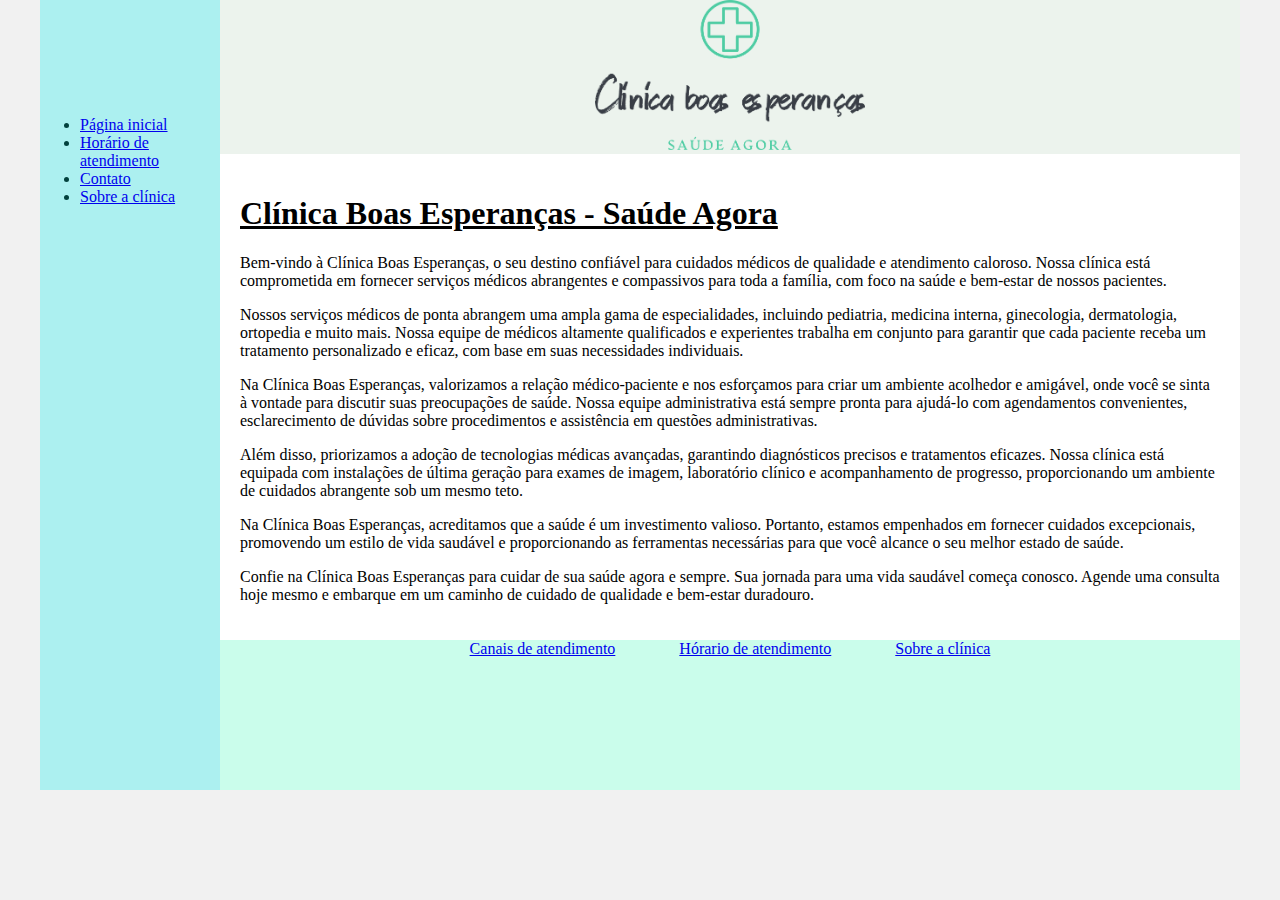
<file: index.html>
<!DOCTYPE html>
<html lang="en">
<head>
    <meta charset="UTF-8">
    <meta http-equiv="X-UA-Compatible" content="IE=edge">
    <meta name="viewport" content="width=device-width, initial-scale=1.0">
    <title>Template - Utilizar como modelo</title>
    <link rel="stylesheet" href="base.css">
</head>
<body>
    <div class="wrapper">
        <div class="menu">
            <!-- Aqui vai o seu menu -->
            <ul>
                <li><a href="index.html">Página inicial</a></li>
                <li><a href="atendimento.html">Horário de atendimento</a></li>
                <li><a href="contato.html">Contato</a></li>
                <li><a href="sobre.html">Sobre a clínica</a></li>
            </ul>
        </div>

        <div class="main">
            <div class="header">
                <a href="index.html">
                <img src="img/logo.png" title="Logo" height="150"></a>
                <!-- Aqui vai o seu header -->
            </div>
    
            <div class="content">
                <!-- Aqui vai o seu conteúdo -->
                <h1><u>Clínica Boas Esperanças - Saúde Agora</u></h1>
          
                <p>Bem-vindo à Clínica Boas Esperanças, o seu destino confiável para cuidados médicos de qualidade e atendimento caloroso. Nossa clínica está comprometida em fornecer serviços médicos abrangentes e compassivos para toda a família, com foco na saúde e bem-estar de nossos pacientes.</p>
              
                <p>Nossos serviços médicos de ponta abrangem uma ampla gama de especialidades, incluindo pediatria, medicina interna, ginecologia, dermatologia, ortopedia e muito mais. Nossa equipe de médicos altamente qualificados e experientes trabalha em conjunto para garantir que cada paciente receba um tratamento personalizado e eficaz, com base em suas necessidades individuais.</p>
              
                <p>Na Clínica Boas Esperanças, valorizamos a relação médico-paciente e nos esforçamos para criar um ambiente acolhedor e amigável, onde você se sinta à vontade para discutir suas preocupações de saúde. Nossa equipe administrativa está sempre pronta para ajudá-lo com agendamentos convenientes, esclarecimento de dúvidas sobre procedimentos e assistência em questões administrativas.</p>
                
                <p>Além disso, priorizamos a adoção de tecnologias médicas avançadas, garantindo diagnósticos precisos e tratamentos eficazes. Nossa clínica está equipada com instalações de última geração para exames de imagem, laboratório clínico e acompanhamento de progresso, proporcionando um ambiente de cuidados abrangente sob um mesmo teto.</p>
                
                <p>Na Clínica Boas Esperanças, acreditamos que a saúde é um investimento valioso. Portanto, estamos empenhados em fornecer cuidados excepcionais, promovendo um estilo de vida saudável e proporcionando as ferramentas necessárias para que você alcance o seu melhor estado de saúde.</p>
               
                <p>Confie na Clínica Boas Esperanças para cuidar de sua saúde agora e sempre. Sua jornada para uma vida saudável começa conosco. Agende uma consulta hoje mesmo e embarque em um caminho de cuidado de qualidade e bem-estar duradouro.</p>
            </div>
    
            <div class="footer">
                <!-- Aqui vai o seu rodapé -->
                <a href="contato.html">Canais de atendimento</a>
                <a href="atendimento.html">Hórario de atendimento</a>
                <a href="sobre.html">Sobre a clínica</a>
            </div>
        </div>
    </div>
</body>
</html>
</file>
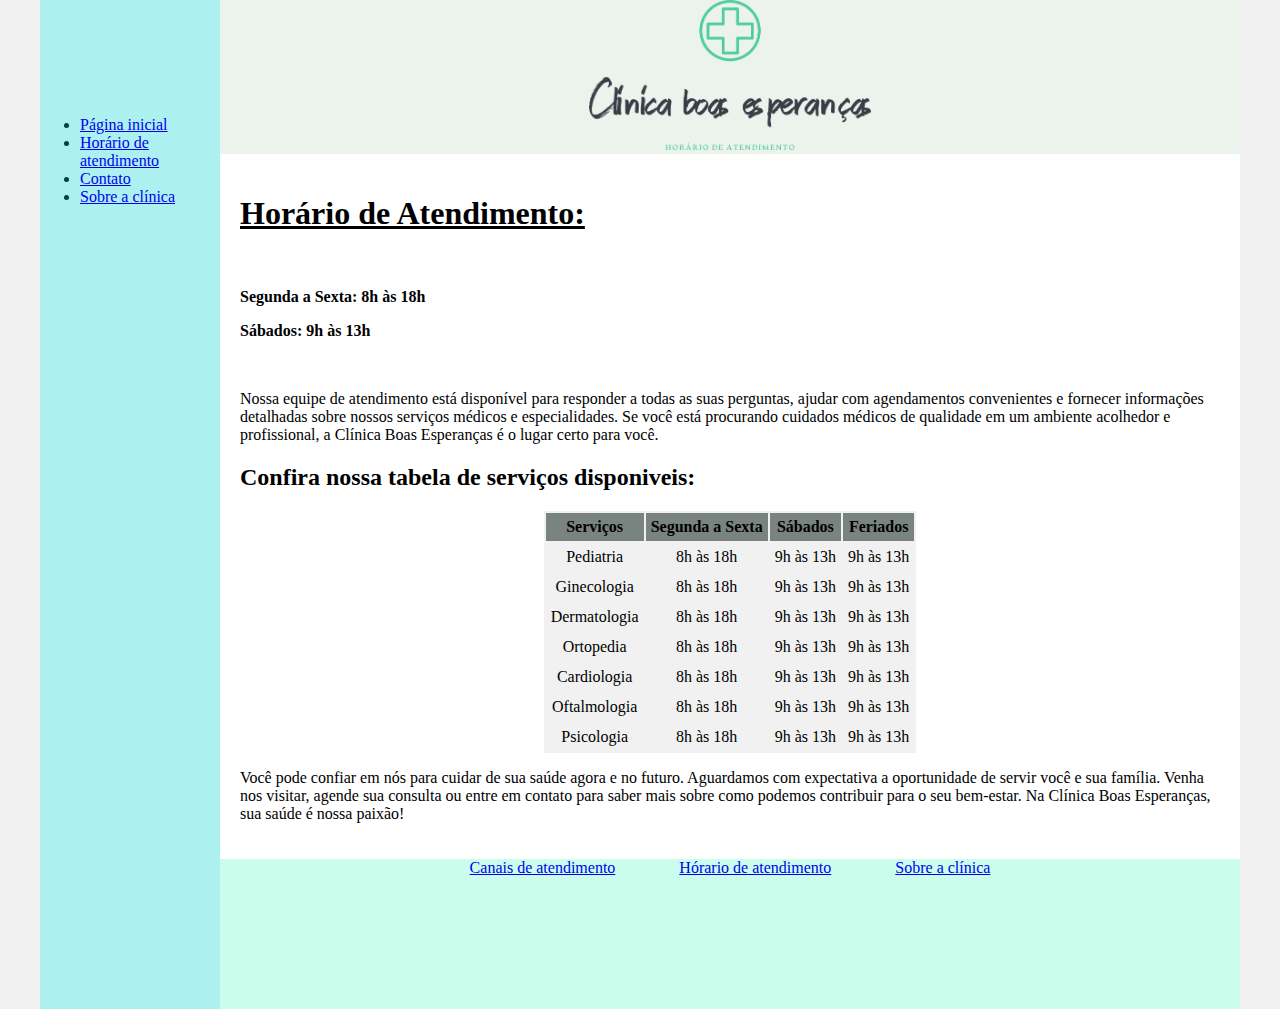
<file: atendimento.html>
<!DOCTYPE html>
<html lang="en">
<head>
    <meta charset="UTF-8">
    <meta http-equiv="X-UA-Compatible" content="IE=edge">
    <meta name="viewport" content="width=device-width, initial-scale=1.0">
    <title>Template - Utilizar como modelo</title>
    <link rel="stylesheet" href="base.css">
</head>
<body>
    <div class="wrapper">
        <div class="menu">
            <!-- Aqui vai o seu menu -->
            <ul>
                <li><a href="index.html">Página inicial</a></li>
                <li><a href="atendimento.html">Horário de atendimento</a></li>
                <li><a href="contato.html">Contato</a></li>
                <li><a href="sobre.html">Sobre a clínica</a></li>
            </ul>
        </div>

        <div class="main">
            <div class="header">
                <a href="index.html">
                <img src="img/horario.png" title="Logo" height="150"></a>
                <!-- Aqui vai o seu header -->
            </div>
    
            <div class="content">
                <!-- Aqui vai o seu conteúdo -->
                <h1><u>Horário de Atendimento:</u></h1>
                <br>
                <p><strong>Segunda a Sexta: 8h às 18h</strong></p>
                <p><strong>Sábados: 9h às 13h</strong></p>
                <br>
                <p>  Nossa equipe de atendimento está disponível para responder a todas as suas perguntas, ajudar com agendamentos convenientes e fornecer informações detalhadas sobre nossos serviços médicos e especialidades. Se você está procurando cuidados médicos de qualidade em um ambiente acolhedor e profissional, a Clínica Boas Esperanças é o lugar certo para você.</p>
                <h2>Confira nossa tabela de serviços disponiveis:</h2>
                <table summary="Tabela de serviços oferecidos e horários de atendimento" cellspacing="2" cellpadding="5">
                    <thead>
                        <tr>
                            <th>Serviços</th>
                            <th>Segunda a Sexta</th>
                            <th>Sábados</th>
                            <th>Feriados</th>
                        </tr>
                    </thead>
                    <tbody>
                        <tr>
                            <td>Pediatria</td>
                            <td>8h às 18h</td>
                            <td>9h às 13h</td>
                            <td>9h às 13h</td>
                        </tr>
                        <tr>
                            <td>Ginecologia</td>
                            <td>8h às 18h</td>
                            <td>9h às 13h</td>
                            <td>9h às 13h</td>
                        </tr>
                        <tr>
                            <td>Dermatologia</td>
                            <td>8h às 18h</td>
                            <td>9h às 13h</td>
                            <td>9h às 13h</td>
                        </tr>
                        <tr>
                            <td>Ortopedia</td>
                            <td>8h às 18h</td>
                            <td>9h às 13h</td>
                            <td>9h às 13h</td>
                        </tr>
                        <tr>
                            <td>Cardiologia</td>
                            <td>8h às 18h</td>
                            <td>9h às 13h</td>
                            <td>9h às 13h</td>
                        </tr>
                        <tr>
                            <td>Oftalmologia</td>
                            <td>8h às 18h</td>
                            <td>9h às 13h</td>
                            <td>9h às 13h</td>
                        </tr>
                        <tr>
                            <td>Psicologia</td>
                            <td>8h às 18h</td>
                            <td>9h às 13h</td>
                            <td>9h às 13h</td>
                        </tr>
                    </tbody>
                </table>
                <p>  Você pode confiar em nós para cuidar de sua saúde agora e no futuro. Aguardamos com expectativa a oportunidade de servir você e sua família. Venha nos visitar, agende sua consulta ou entre em contato para saber mais sobre como podemos contribuir para o seu bem-estar. Na Clínica Boas Esperanças, sua saúde é nossa paixão!</p>
            </div>
    
            <div class="footer">
                <!-- Aqui vai o seu rodapé -->
                <a href="contato.html">Canais de atendimento</a>
                <a href="atendimento.html">Hórario de atendimento</a>
                <a href="sobre.html">Sobre a clínica</a>
            </div>
        </div>
    </div>
</body>
</html>
</file>
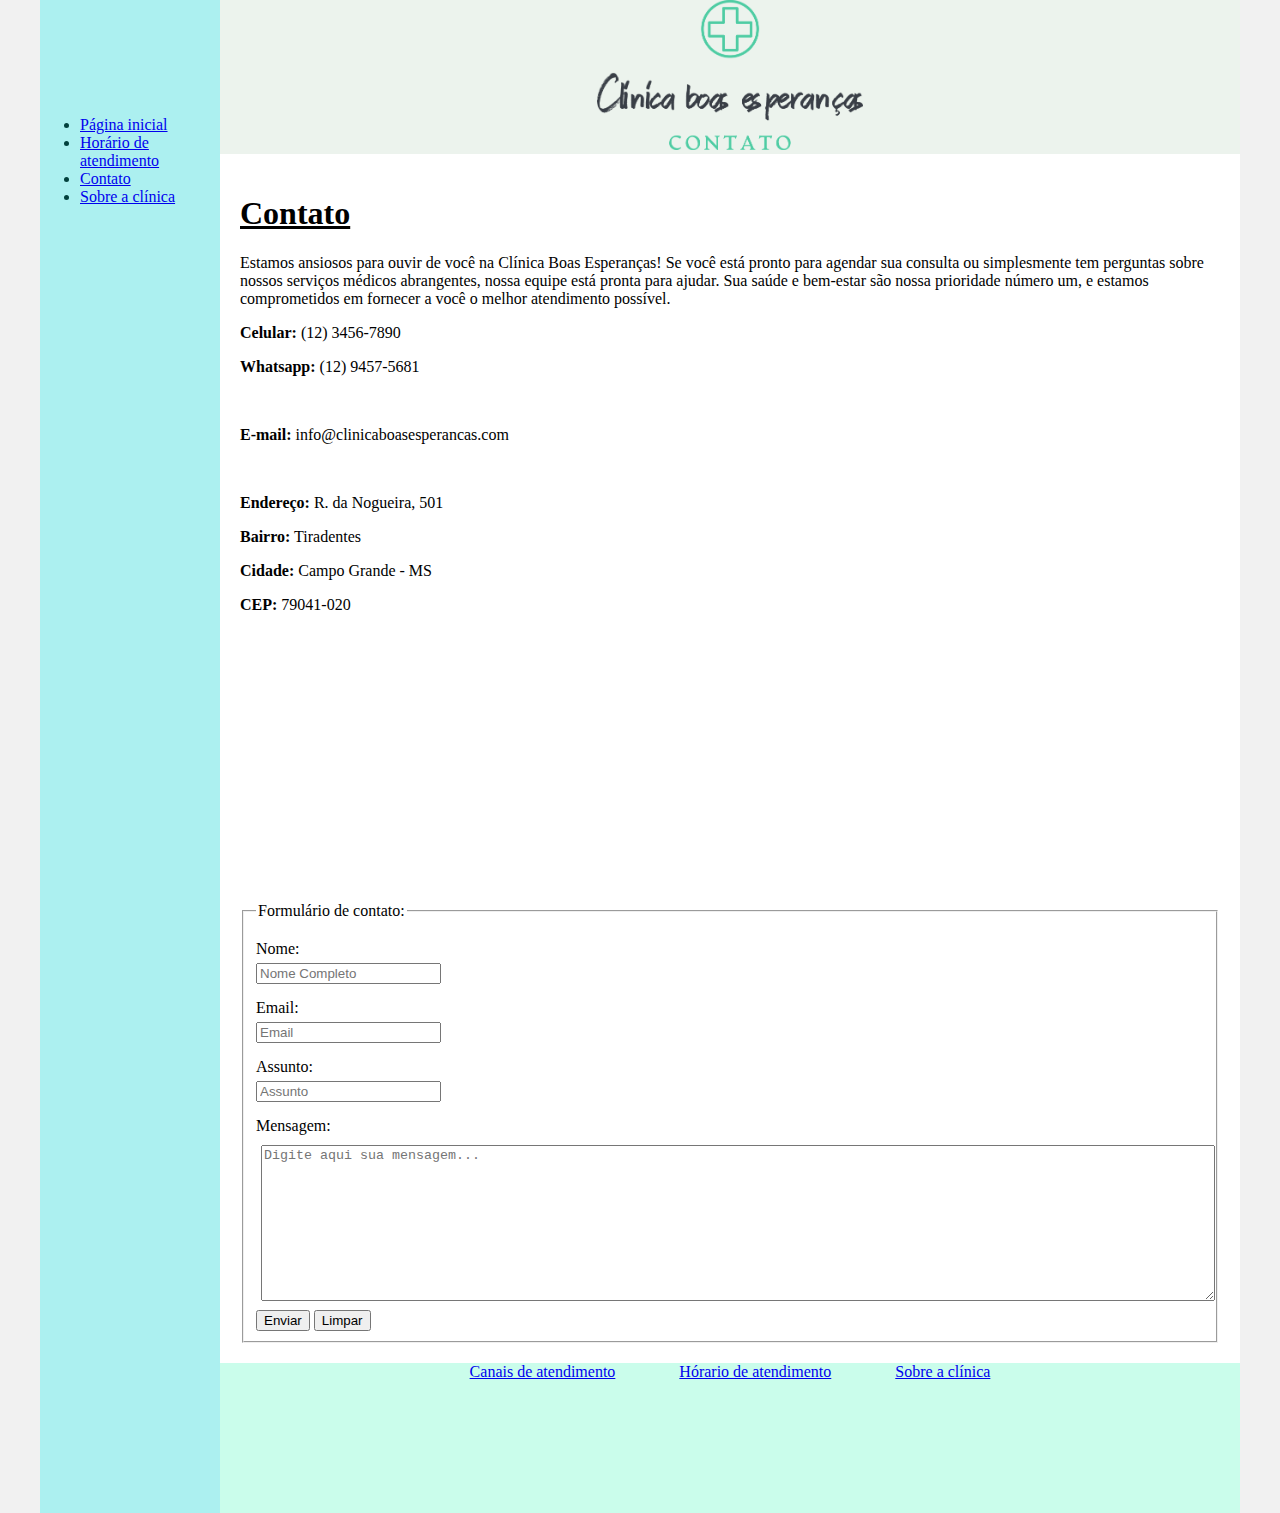
<file: contato.html>
<!DOCTYPE html>
<html lang="en">
<head>
    <meta charset="UTF-8">
    <meta http-equiv="X-UA-Compatible" content="IE=edge">
    <meta name="viewport" content="width=device-width, initial-scale=1.0">
    <title>Template - Utilizar como modelo</title>
    <link rel="stylesheet" href="base.css">
</head>
<body>
    <div class="wrapper">
        <div class="menu">
            <!-- Aqui vai o seu menu -->
            <ul>
                <li><a href="index.html">Página inicial</a></li>
                <li><a href="atendimento.html">Horário de atendimento</a></li>
                <li><a href="contato.html">Contato</a></li>
                <li><a href="sobre.html">Sobre a clínica</a></li>
            </ul>
        </div>

        <div class="main">
            <div class="header">
                <a href="index.html">
                <img src="img/contato.png" title="Logo" height="150"></a>
                <!-- Aqui vai o seu header -->
            </div>
    
            <div class="content">
                <!-- Aqui vai o seu conteúdo -->
                <h1><u>Contato</u></h1>
                <p>Estamos ansiosos para ouvir de você na Clínica Boas Esperanças! Se você está pronto para agendar sua consulta ou simplesmente tem perguntas sobre nossos serviços médicos abrangentes, nossa equipe está pronta para ajudar. Sua saúde e bem-estar são nossa prioridade número um, e estamos comprometidos em fornecer a você o melhor atendimento possível.</p>
                <p><strong>Celular:</strong> (12) 3456-7890</p>
                <p><strong>Whatsapp:</strong> (12) 9457-5681</p>
                <br>
                <p><strong>E-mail:</strong> info@clinicaboasesperancas.com</p>
                <br>
                <p><strong>Endereço:</strong> R. da Nogueira, 501</p>
                <p><strong>Bairro:</strong> Tiradentes</p>
                <p><strong>Cidade:</strong> Campo Grande - MS</p> 
                <p><strong>CEP:</strong> 79041-020</p>
                <br>
                <iframe src="https://www.google.com/maps/embed?pb=!1m18!1m12!1m3!1d3737.9590994559517!2d-54.569936999999996!3d-20.466873!2m3!1f0!2f0!3f0!3m2!1i1024!2i768!4f13.1!3m3!1m2!1s0x9486e8d723b44847%3A0x120a175e5dac8a78!2sR.%20da%20Nogueira%2C%20501%20-%20Tiradentes%2C%20Campo%20Grande%20-%20MS%2C%2079041-020!5e0!3m2!1spt-BR!2sbr!4v1692459876500!5m2!1spt-BR!2sbr" width="400" height="250" style="border:0;" allowfullscreen="" loading="lazy" referrerpolicy="no-referrer-when-downgrade"></iframe>
                <br>
                <form action="contato.php" method="POST">
    <!--Um formulário de contato com:
Nome (type="text")
E-mail (type="email")
Assunto (type="text")
Mensagem (textarea)
Botões de envias e limpar formulário-->
                <fieldset>
                    <legend>Formulário de contato:</legend>
                    <label for="nome">Nome:</label>
                    <input type="text" id="nome" name="nome" placeholder="Nome Completo" required>
                    <br>
                    <label for="email">Email:</label>
                    <input type="email" id="email" name="email" placeholder="Email" required>
                    <br>
                    <label for="assunto">Assunto:</label>
                    <input type="text" id="assunto" name="assunto" placeholder="Assunto" required>
                    <br>
                    <label for="mensagem">Mensagem:</label>
                    <textarea id="mensagem" name="mensagem" placeholder="Digite aqui sua mensagem..." required></textarea>
                    <br>
                    <button type="submit">Enviar</button>
                    <button type="reset">Limpar</button>
                </fieldset>
                </form>            
            </div>
    
            <div class="footer">
                <!-- Aqui vai o seu rodapé -->
                <a href="contato.html">Canais de atendimento</a>
                <a href="atendimento.html">Hórario de atendimento</a>
                <a href="sobre.html">Sobre a clínica</a>
            </div>
        </div>
    </div>
</body>
</html>
</file>
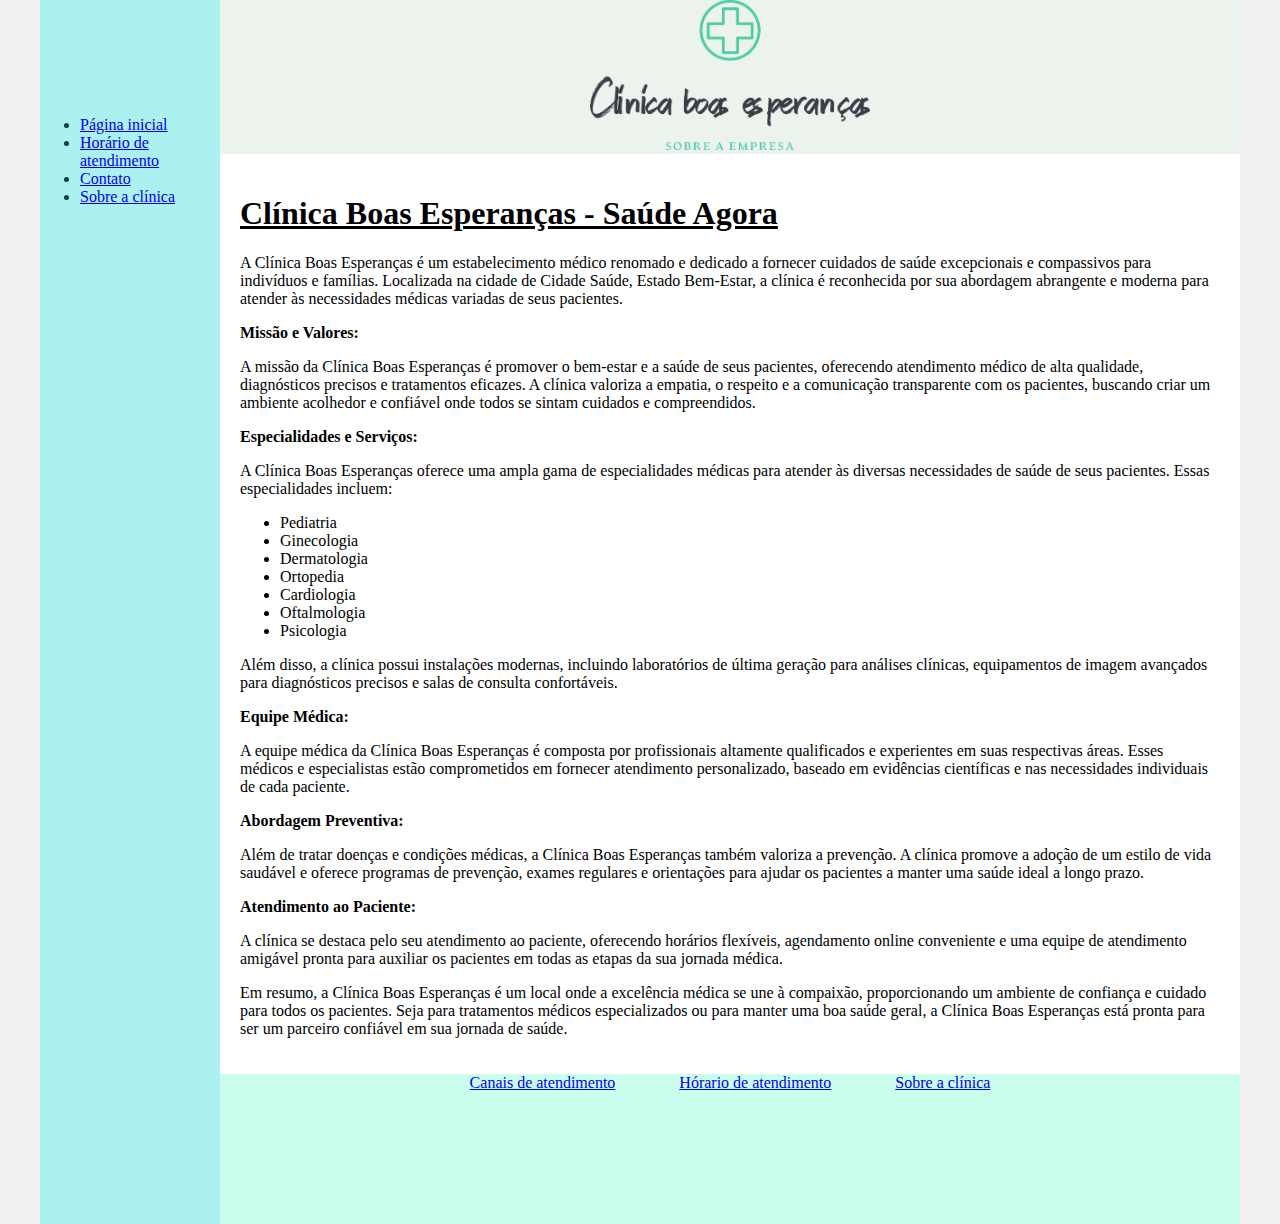
<file: sobre.html>
<!DOCTYPE html>
<html lang="en">
<head>
    <meta charset="UTF-8">
    <meta http-equiv="X-UA-Compatible" content="IE=edge">
    <meta name="viewport" content="width=device-width, initial-scale=1.0">
    <title>Template - Utilizar como modelo</title>
    <link rel="stylesheet" href="base.css">
</head>
<body>
    <div class="wrapper">
        <div class="menu">
            <!-- Aqui vai o seu menu -->
            <ul>
                <li><a href="index.html">Página inicial</a></li>
                <li><a href="atendimento.html">Horário de atendimento</a></li>
                <li><a href="contato.html">Contato</a></li>
                <li><a href="sobre.html">Sobre a clínica</a></li>
            </ul>
        </div>

        <div class="main">
            <div class="header">
                <a href="index.html">
                <img src="img/sobre.png" title="Logo" height="150"></a>
                <!-- Aqui vai o seu header -->
            </div>
    
            <div class="content">
                <!-- Aqui vai o seu conteúdo -->
                <h1><u>Clínica Boas Esperanças - Saúde Agora</u></h1>
                <p>A Clínica Boas Esperanças é um estabelecimento médico renomado e dedicado a fornecer cuidados de saúde excepcionais e compassivos para indivíduos e famílias. Localizada na cidade de Cidade Saúde, Estado Bem-Estar, a clínica é reconhecida por sua abordagem abrangente e moderna para atender às necessidades médicas variadas de seus pacientes.</p>

                <p><b>Missão e Valores:</b></p>
                <p>A missão da Clínica Boas Esperanças é promover o bem-estar e a saúde de seus pacientes, oferecendo atendimento médico de alta qualidade, diagnósticos precisos e tratamentos eficazes. A clínica valoriza a empatia, o respeito e a comunicação transparente com os pacientes, buscando criar um ambiente acolhedor e confiável onde todos se sintam cuidados e compreendidos.</p>

                <p><b>Especialidades e Serviços:</b></p>
                <p>A Clínica Boas Esperanças oferece uma ampla gama de especialidades médicas para atender às diversas necessidades de saúde de seus pacientes. Essas especialidades incluem:</p>
                <ul>
                    <li>Pediatria</li>
                    <li>Ginecologia</li>
                    <li>Dermatologia</li>
                    <li>Ortopedia</li>
                    <li>Cardiologia</li>
                    <li>Oftalmologia</li>
                    <li>Psicologia</li>
                </ul>
                <p>Além disso, a clínica possui instalações modernas, incluindo laboratórios de última geração para análises clínicas, equipamentos de imagem avançados para diagnósticos precisos e salas de consulta confortáveis.</p>

                <p><b>Equipe Médica:</b></p>
                <p>A equipe médica da Clínica Boas Esperanças é composta por profissionais altamente qualificados e experientes em suas respectivas áreas. Esses médicos e especialistas estão comprometidos em fornecer atendimento personalizado, baseado em evidências científicas e nas necessidades individuais de cada paciente.</p>
                <p><b>Abordagem Preventiva:</b></p>
                <p>Além de tratar doenças e condições médicas, a Clínica Boas Esperanças também valoriza a prevenção. A clínica promove a adoção de um estilo de vida saudável e oferece programas de prevenção, exames regulares e orientações para ajudar os pacientes a manter uma saúde ideal a longo prazo.</p>
                <p><b>Atendimento ao Paciente:</b></p>
                <p>A clínica se destaca pelo seu atendimento ao paciente, oferecendo horários flexíveis, agendamento online conveniente e uma equipe de atendimento amigável pronta para auxiliar os pacientes em todas as etapas da sua jornada médica.</p>
                <p>Em resumo, a Clínica Boas Esperanças é um local onde a excelência médica se une à compaixão, proporcionando um ambiente de confiança e cuidado para todos os pacientes. Seja para tratamentos médicos especializados ou para manter uma boa saúde geral, a Clínica Boas Esperanças está pronta para ser um parceiro confiável em sua jornada de saúde.</p>          
            </div>
    
            <div class="footer">
                <!-- Aqui vai o seu rodapé -->
                <a href="contato.html">Canais de atendimento</a>
                <a href="atendimento.html">Hórario de atendimento</a>
                <a href="sobre.html">Sobre a clínica</a>
            </div>
        </div>
    </div>
</body>
</html>
</file>
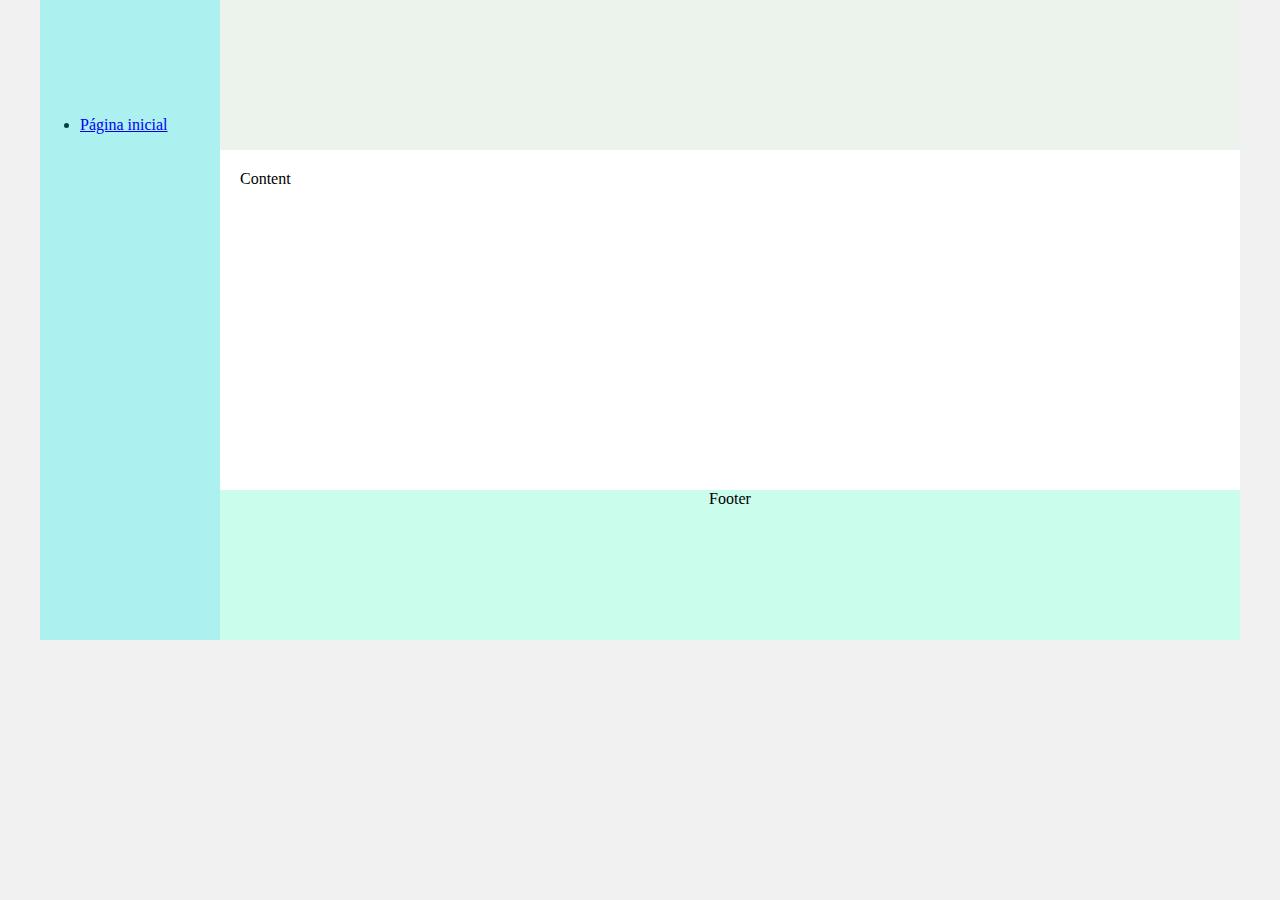
<file: template.html>
<!DOCTYPE html>
<html lang="en">
<head>
    <meta charset="UTF-8">
    <meta http-equiv="X-UA-Compatible" content="IE=edge">
    <meta name="viewport" content="width=device-width, initial-scale=1.0">
    <title>Template - Utilizar como modelo</title>
    <link rel="stylesheet" href="base.css">
</head>
<body>
    <div class="wrapper">
        <div class="menu">
            <!-- Aqui vai o seu menu -->
            <ul>
                <li><a href="#">Página inicial</a></li>
            </ul>
        </div>

        <div class="main">
            <div class="header">
                <!-- Aqui vai o seu header -->
            </div>
    
            <div class="content">
                Content
                <!-- Aqui vai o seu conteúdo -->
            </div>
    
            <div class="footer">
                Footer
                <!-- Aqui vai o seu rodapé -->
            </div>
        </div>
    </div>
</body>
</html>
</file>
<file: base.css>
html, body {
    margin: 0;
}
body {
    background-color: #f1f1f1;
    display: flex;
    justify-content: center;
}

.wrapper {
    width: 1200px;
    display: flex;
    margin: 0 auto;
    background-color: aquamarine;
}
.main {
    display: flex;
    flex-flow: column;
    width: 85%;
}
.menu {
    color: #02413d;
    font-size: medium;
    width: 15%;
    background-color: rgba(180, 237, 245, 0.842);
    padding: 100px 0px 0px;
}
.header {
    text-align: center;
    background-color: rgb(236, 243, 237);
    min-height: 150px;
}
.content {
    background-color: white;
    min-height: 300px;
    padding: 20px;
}
.content form {
    margin: 0px;
    border-radius: 10px;
    border: #424242;
}
.content form label {
    display: block;
    margin-bottom: 5px;
    padding: 15px 15px 0px 0px;
}
.content form textarea {
    margin: 5px;
    width: 100%;
    height: 150px;
}
.content table {
    margin: 0 auto;
    text-align: center;
    background-color: #f1f1f1;
}
.content table tr:hover {
    background-color: rgb(121, 131, 127);
}
.content table th {
    background-color: rgb(121, 131, 127);
}
.footer {
    background-color: rgba(221, 253, 240, 0.801);
    min-height: 150px;
    padding: 50;
    text-align: center;
}
.footer a {
    display: inline-block;
    margin: 0 30px;
}
</file>
